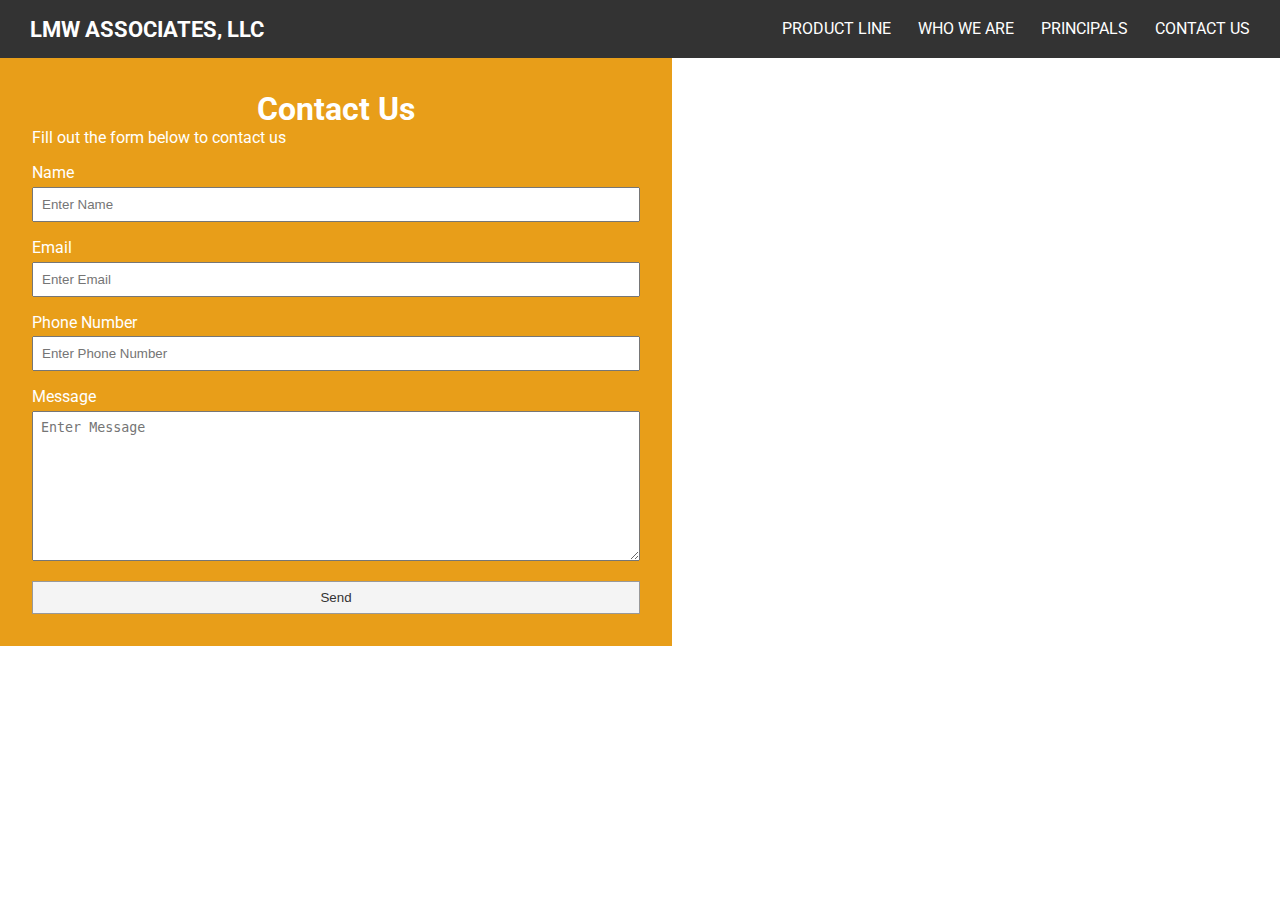
<file: contact.html>
<!DOCTYPE html>
<html lang="en">
<head>
  <meta charset="UTF-8">
  <meta name="viewport" content="width=device-width, initial-scale=1.0">
  <meta http-equiv="X-UA-Compatible" content="ie=edge">
  <link rel="stylesheet" href="https://use.fontawesome.com/releases/v5.7.2/css/all.css" integrity="sha384-fnmOCqbTlWIlj8LyTjo7mOUStjsKC4pOpQbqyi7RrhN7udi9RwhKkMHpvLbHG9Sr" crossorigin="anonymous">
  <link rel="stylesheet" href="./css/style.css">
  <title>Contact Us</title>
</head>
<body>
  <!-- Navbar -->
  <nav id="navbar">
      <h2 class="nav-heading"><a href="index.html">LMW ASSOCIATES, LLC</a></li></h2>
      <ul>
        <li><a href="product_line.html">PRODUCT LINE</a></li>
        <li><a href="who_we_are.html">WHO WE ARE</a></li>
        <li><a href="principals.html">PRINCIPALS</a></li>
        <li><a href="#contact.html">CONTACT US</a></li>
      </ul>
    </nav>

  <!-- Section: Contact -->
  <section id="contact">
      <div class="contact-form bg-primary p-2">
        <h2 class="m-heading">Contact Us</h2>
        <p>Fill out the form below to contact us</p>
        <form action="process.php" method="POST">
          <div class="form-group">
            <label for="name">Name</label>
            <input type="text" name="name" id="name" placeholder="Enter Name">
          </div>
          <div class="form-group">
            <label for="email">Email</label>
            <input type="text" name="email" id="email" placeholder="Enter Email">
          </div>
          <div class="form-group">
            <label for="phone">Phone Number</label>
            <input type="text" name="phone" id="phone" placeholder="Enter Phone Number">
          </div>
          <div class="form-group">
            <label for="message">Message</label>
            <textarea name="message" id="message" placeholder="Enter Message"></textarea>
          </div>
          <input type="submit" value="Send" class="btn btn-dark">
        </form>
      </div>
      <div class="map"></div>
    </section>
</body>
</html>
</file>
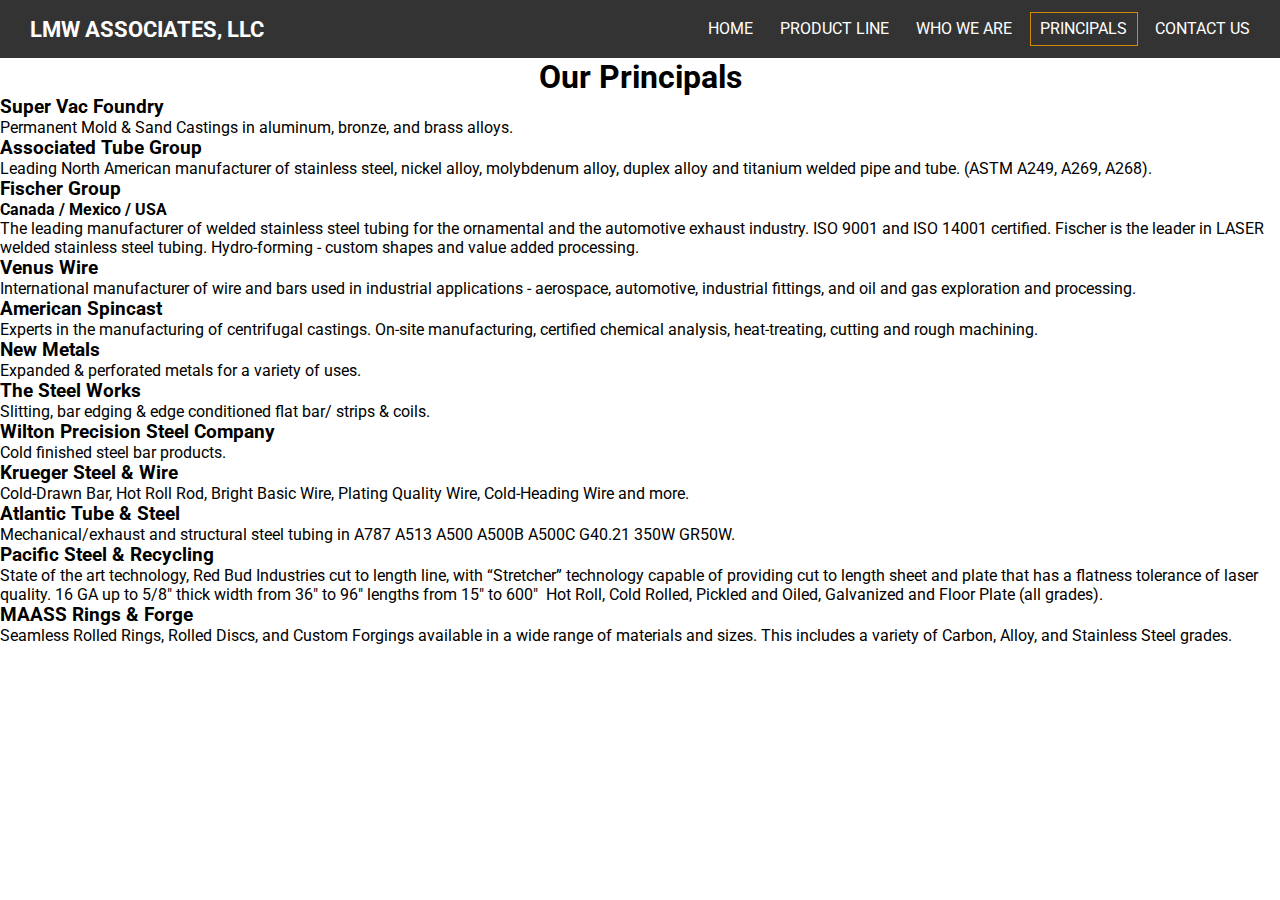
<file: principals.html>
<!DOCTYPE html>
<html lang="en">
<head>
  <meta charset="UTF-8">
  <meta name="viewport" content="width=device-width, initial-scale=1.0">
  <meta http-equiv="X-UA-Compatible" content="ie=edge">
  <link rel="stylesheet" href="./css/style.css">
  <title>Our Principals</title>
</head>
<body>

  <nav id="navbar">
  <h2 class="nav-heading"><a href="index.html">LMW ASSOCIATES, LLC</a></li></h2>
  <ul>
    <li><a href="index.html">HOME</a></li>
    <li><a  href="product_line.html">PRODUCT LINE</a></li>
    <li><a href="index.html#about">WHO WE ARE</a></li>
    <li><a href="principals.html" class="current">PRINCIPALS</a></li>
    <li><a href="index.html#contact">CONTACT US</a></li>
  </ul>
</nav>

<section id="principals">
  <h1 class="m-heading">Our Principals</h1>
  <div class="box-1">
    <h3 class="p-heading">Super Vac Foundry</h3> 
        <p>Permanent Mold  & Sand Castings in aluminum, bronze, and brass alloys.</p>
  </div>
  <div class="box-2">
      <h3 class="p-heading">Associated Tube Group</h3>
      <p>Leading North American manufacturer of stainless steel, nickel alloy, molybdenum alloy, duplex alloy and titanium welded pipe and tube. (ASTM A249, A269, A268).
      </p>
  </div>
  <div class="box-3">
      <h3 class="p-heading"></h3>
      <p></p>
  </div>
  <div class="box-4">
    <h3 class="p-heading">Fischer Group</h3>
    <h4 class="p-heading">Canada  / Mexico / USA</h4>
    <p>The leading manufacturer of welded stainless steel tubing for the ornamental and the automotive exhaust industry. ISO 9001 and ISO 14001 certified. Fischer is the leader in LASER welded stainless steel tubing.  Hydro-forming - custom shapes and value added processing.</p>
  </div>
  <div class="box-5">
      <h3 class="p-heading">Venus Wire</h3>
      <p>International manufacturer of wire and bars used in industrial applications - aerospace, automotive, industrial fittings, and oil and gas exploration and processing.</p>
  </div>
  <div class="box-6">
      <h3 class="p-heading">American Spincast</h3>
      <p>Experts in the manufacturing of centrifugal castings. On-site manufacturing, certified chemical analysis, heat-treating, cutting and rough machining.</p>
  </div>
  <div class="box-7">
      <h3 class="p-heading">​New Metals</h3>
      <p>Expanded & perforated metals for a variety of uses.
      </p>
  </div>
  <div class="box-8">
      <h3 class="p-heading">The Steel Works</h3>
      <p>Slitting, bar edging & edge conditioned flat bar/ strips & coils.</p>
  </div>
  <div class="box-9">
      <h3 class="p-heading">Wilton Precision Steel Company</h3>
      <p>Cold finished steel bar products.</p>
  </div>
  <div class="box-10">
      <h3 class="p-heading">Krueger Steel & Wire</h3>
      <p>Cold-Drawn Bar, Hot Roll Rod, Bright Basic Wire, Plating Quality Wire, Cold-Heading Wire and more.</p>
  </div>
  <div class="box-11">
      <h3 class="p-heading">Atlantic Tube & Steel</h3>
      <p>Mechanical/exhaust and structural steel tubing in A787 A513 A500 A500B A500C G40.21 350W GR50W.</p>
  </div>
  <div class="box-12">
      <h3 class="p-heading">​​Pacific Steel & Recycling</h3>
      <p>State of the art technology, Red Bud Industries cut to length line, with “Stretcher” technology capable of providing cut to length sheet and plate that has a flatness tolerance of laser quality.  16 GA up to 5/8" thick width from 36" to 96" lengths from 15" to 600" ​ Hot Roll, Cold Rolled, Pickled and Oiled, Galvanized and Floor Plate (all grades).</p>
  </div>
  <div class="box-13">
      <h3 class="p-heading">​MAASS Rings & Forge</h3>
      <p>Seamless Rolled Rings, Rolled Discs, and Custom Forgings available in a wide range of materials and sizes. This includes a variety of Carbon, Alloy, and Stainless Steel grades.</p>
  </div>
</section>

</body>
</html>
</file>
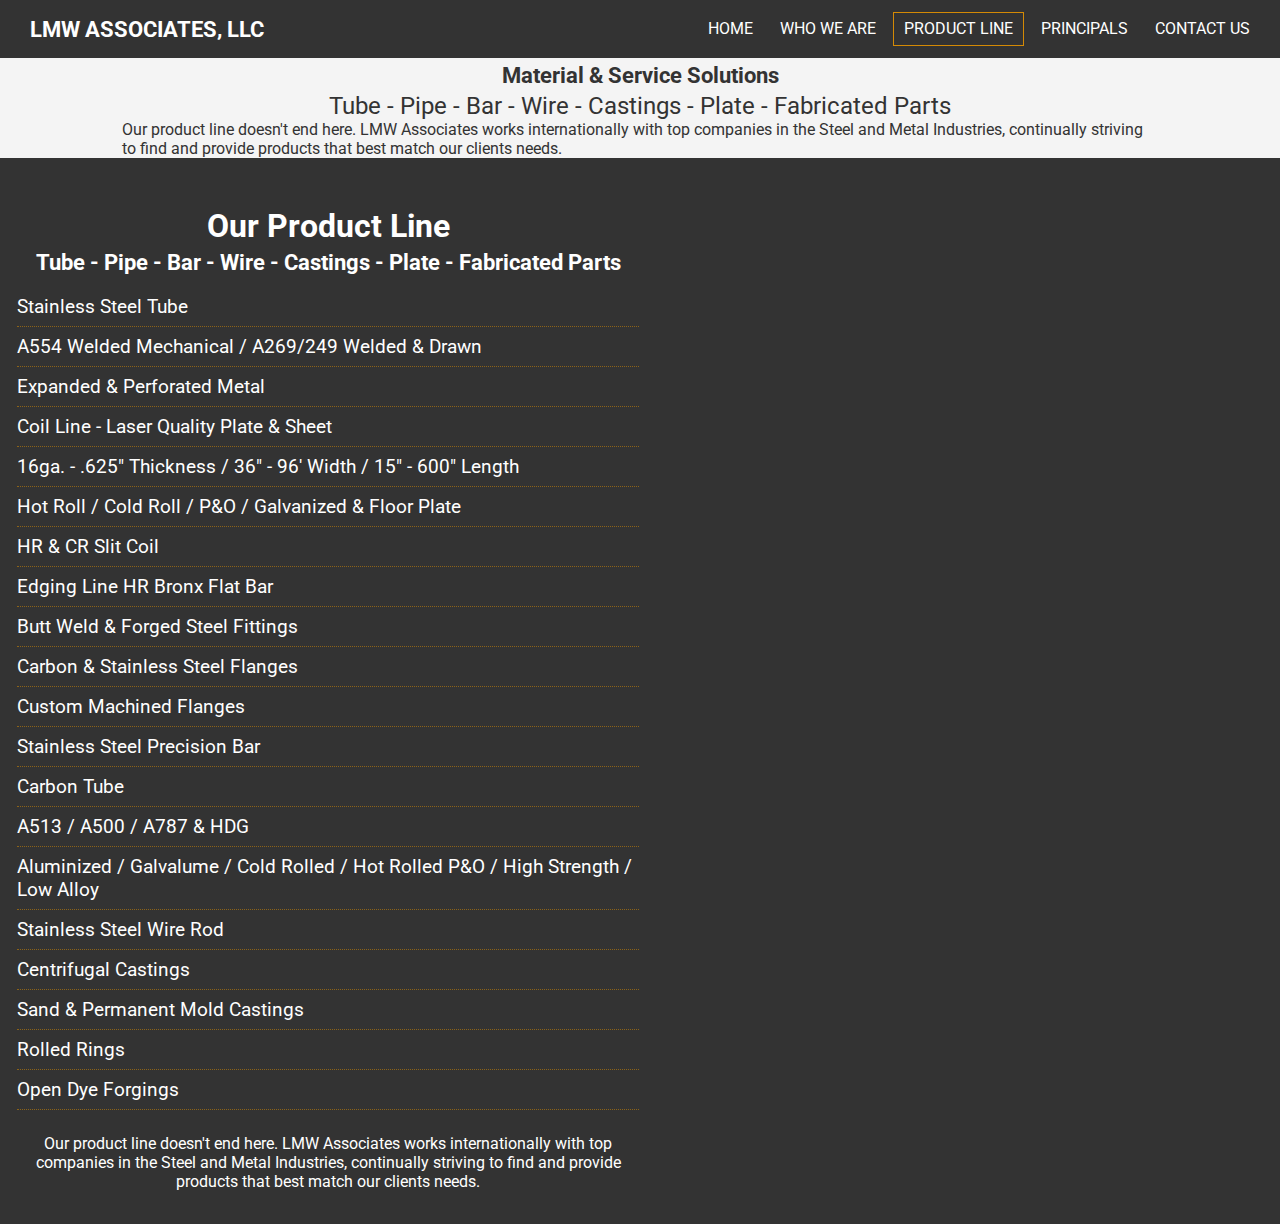
<file: product_line.html>
<!DOCTYPE html>
<html lang="en">
<head>
  <meta charset="UTF-8">
  <meta name="viewport" content="width=device-width, initial-scale=1.0">
  <meta http-equiv="X-UA-Compatible" content="ie=edge">
  <link rel="stylesheet" href="./css/style.css">
  <title>Product Line</title>
</head>
<body>
  
<nav id="navbar">
  <h2 class="nav-heading"><a href="#index">LMW ASSOCIATES, LLC</a></li></h2>
  <ul>
    <li><a href="index.html">HOME</a></li>
    <li><a href="index.html#about">WHO WE ARE</a></li>
    <li><a class="current" href="product_line.html">PRODUCT LINE</a></li>
    <li><a href="principals.html">PRINCIPALS</a></li>
    <li><a href="index.html#contact">CONTACT US</a></li>
  </ul>
</nav>
  
  <section id="what" class="bg-light">
  <div class="container">
    <div>
      <h3 class="s-heading">Material & Service Solutions</h3>
    </div>
    <div>
      <p class="p-product">Tube - Pipe - Bar - Wire - Castings - Plate - Fabricated Parts</p>
      <p class="">Our product line doesn't end here. ​LMW Associates works internationally with top companies ​in the Steel and Metal Industries, ​continually striving to find and provide products that best match our clients needs.</p>
    </div>
  </div>
</section>

<section id="product">
  <div class="product-text bg-dark">
    <h2 class="m-heading">Our Product Line</h2>
    <h3 class="s-heading">Tube - Pipe - Bar - Wire - Castings - Plate - Fabricated Parts</h3>
    <ul class="list">
      <li class="product">Stainless Steel Tube</li>
      <li class="product">A554 Welded Mechanical / A269/249 Welded & Drawn</li>
      <li class="product">Expanded & Perforated Metal</li>
      <li class="product">Coil Line - Laser Quality Plate & Sheet</li>
      <li class="product">16ga. - .625" Thickness / 36" - 96' Width / 15" - 600" Length</li>
      <li class="product">Hot Roll / Cold Roll / P&O / Galvanized & Floor Plate</li>
      <li class="product">HR & CR Slit Coil </li>
      <li class="product">Edging Line HR Bronx Flat Bar</li>
      <li class="product">Butt Weld & Forged Steel Fittings</li>
      <li class="product">Carbon & Stainless Steel Flanges</li>
      <li class="product">Custom Machined Flanges</li>
      <li class="product">Stainless Steel Precision Bar</li>
      <li class="product">Carbon Tube</li>
      <li class="product">A513 / A500 / A787 & HDG</li>
      <li class="product">Aluminized / Galvalume / Cold Rolled / Hot Rolled P&O / High Strength / Low Alloy</li>
      <li class="product">Stainless Steel Wire Rod</li>
      <li class="product">Centrifugal Castings</li>
      <li class="product">Sand & Permanent Mold Castings</li>
      <li class="product">Rolled Rings</li>
      <li class="product">​Open Dye Forgings</li>
    </ul>
    <p class="product-text">Our product line doesn't end here. ​LMW Associates works internationally with top companies ​in the Steel and Metal Industries, ​continually striving to find and provide products that best match our clients needs.</p>
  </div>
  <div class="product-img"></div>
</section>
</body>
</html>
</file>
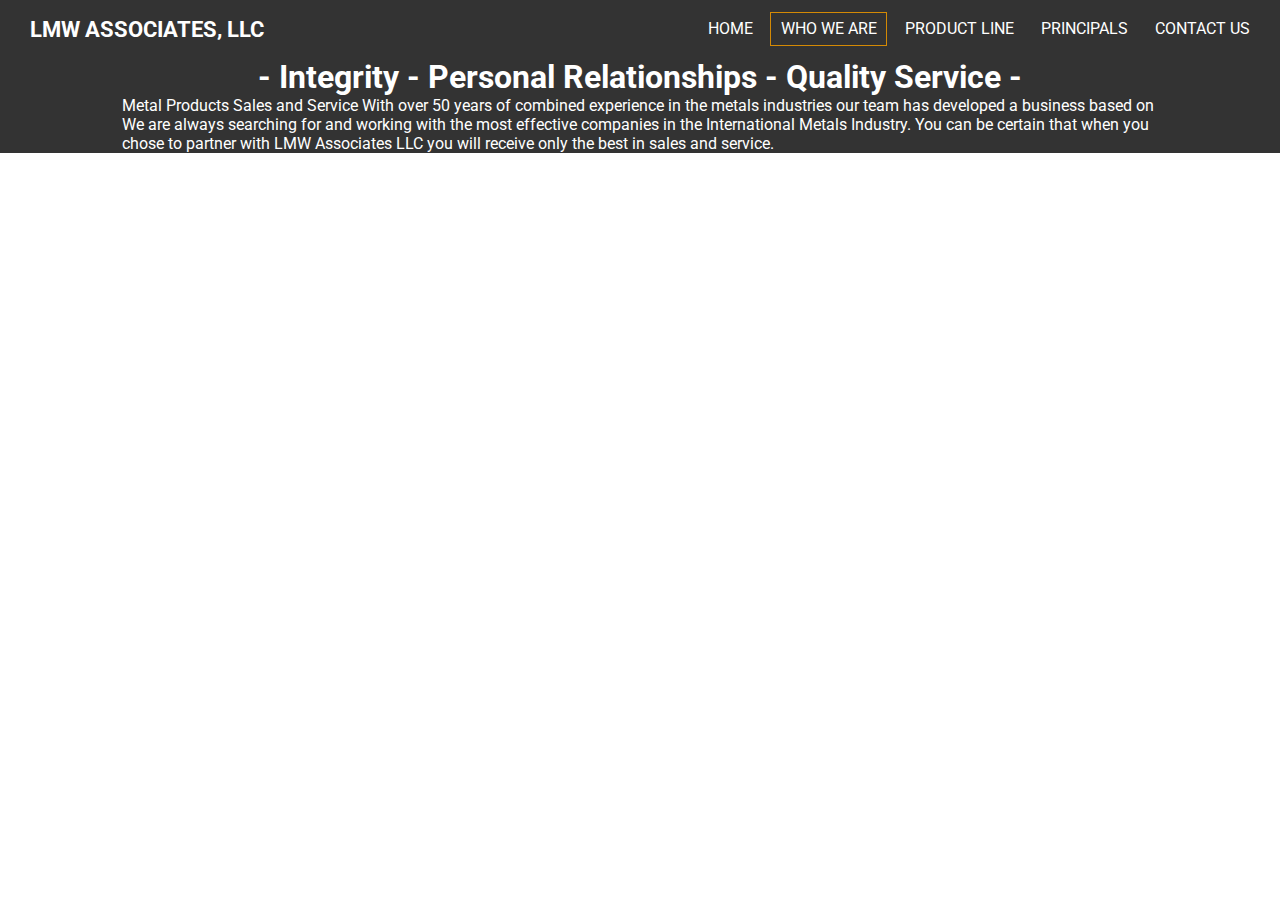
<file: who_we_are.html>
<!DOCTYPE html>
<html lang="en">
<head>
  <meta charset="UTF-8">
  <meta name="viewport" content="width=device-width, initial-scale=1.0">
  <meta http-equiv="X-UA-Compatible" content="ie=edge">
  <link rel="stylesheet" href="./css/style.css">
  <title>Who We Are</title>
</head>
<body>

  <nav id="navbar">
    <h2 class="nav-heading"><a href="who_we_are.html">LMW ASSOCIATES, LLC</a></li></h2>
    <ul>
      <li><a href="index.html">HOME</a></li>
      <li><a href="who_we_are.html" class="current">WHO WE ARE</a></li>
      <li><a href="product_line.html" >PRODUCT LINE</a></li>
      <li><a href="principals.html">PRINCIPALS</a></li>
      <li><a href="#contact-us">CONTACT US</a></li>
    </ul>
  </nav>

  <!-- Who We Are -->
  <section id="who" class="bg-dark">
      <div class="container">
        <i class="far fa-handshake"></i>
        <i class="fas fa-award"></i>
        <i class="fas fa-balance-scale"></i>
        <h2 class="m-heading"> - Integrity - Personal Relationships - Quality Service - </h2>
        <p>Metal Products Sales and Service
        With over 50 years of combined experience in the metals industries our team has developed a business based on 
        </p>
        <p>​We are always searching for and working with the most effective companies in the International Metals Industry. You can be certain that when you chose to partner with  LMW Associates LLC ​you will receive only ​the best in sales and service.</p>
      </div>
    </section>
</body>
</html>
</file>
<file: css/style.css>
@import url('https://fonts.googleapis.com/css?family=Roboto');

:root {
  --primary-color: rgba(13, 110, 139, 0.75);
  --secondary-color: rgba(229, 148, 0, 0.9);
  --overlay-color: rgba(24, 39, 51, 0.85);
  --menu-speed: 0.75s;
}

* {
  box-sizing: border-box;
  margin: 0;
  padding: 0;
}

body {
  font-family: 'Roboto', Arial, Helvetica, sans-serif ;
}

a {
  text-decoration: none;
  padding: 0.5rem;
}

/* Utility Classes */

.container {
  max-width: 1100px;
  margin: auto;
  padding: 0 2rem;
  overflow: hidden;
}

.l-heading {
  font-size: 4.5rem;
  text-align: center;
  padding-bottom: 0.1rem;
}

.m-heading {
  font-size: 2rem;
  text-align: center;
}

.s-heading {
  font-size: 1.4rem;
  text-align: center;
  padding: 0.25rem
}

.secondary-text {
  font-size: 1.3rem;
  font-weight: 500;
  line-height: 20px;
  padding: 0.3rem 0rem;
}

.secondary-text-1 {
  font-size: 1rem;
  font-weight: 500;
  line-height: 20px;
  padding: 0.3rem 0rem 0rem;;
}

.text-secondary {
  color: var(--secondary-color);
}

.text-center {
  text-align: center;
}

.py-1 { padding: 1.5rem 0; }
.py-2 { padding: 2rem 0; }
.py-3 { padding: 3rem 0; }

.p-1 { padding: 1.5rem; }
.p-2 { padding: 2rem; }
.p-3 { padding: 3rem; }

.p-body {
  text-align: center;
}

.p-product {
  text-align: center;
  font-size: 1.5rem;
}

.bg-light {
  background: #f4f4f4;
  color: #333;
}

.bg-dark {
  background: #333;
  color: #fff;
}

.bg-primary {
  background: var(--secondary-color);
  color: #fff;
}

.btn {
  display: inline-block;
  align-self: center;
  border: solid 1px #fff;
  color: #fff;
  width: 10rem;
  padding: 0.4rem 0.8rem;
  margin: 1rem;
  transition: opacity 0.5s ease-in-out;
  text-decoration: none;
}

.btn-dark {
  display: block;
  align-self: center;
  border: solid 1px #999;
  background: #f4f4f4;
  color: #333;
  width: 100%;
  padding-bottom: 1rem;
  margin-bottom: 1rem;
  transition: all 0.5s ease-in-out;
  text-decoration: none;
}

.btn:hover {
  border: solid 1px var(--secondary-color);
  color: var(--secondary-color);
  transition: all 0.5s ease-in-out;
}

.btn-dark:hover {
  border: solid 1px #f4f4f4;
  background: #444;
  color: #fff;
  transition: all 0.5s ease-in-out;
}

.inception {
  padding: 1rem 0rem;
}

  /* Navbar */

#navbar {
  display: flex;
  position: sticky;
  top: 0;
  background: #333;
  color: #fff;
  justify-content: space-between;
  z-index: 1;
  padding: 1rem;
}

#navbar h2 a {
  color: #fff;
  border: none var(--secondary-color) 1px;
  color: #fff;
  padding: 0.4rem 0.6rem;
  margin: 0.25rem;
}

#navbar ul {
  display: flex;
  align-items: center;
  list-style: none;
  text-decoration: none;
}

#navbar ul li a {
  padding: 0.4rem 0.6rem;
  margin: 0.25rem;
  border: none;
  color: #fff;
}

#navbar ul a:hover {
  
  color: var(--secondary-color);
  transition: all 0.5s ease-in;
}

#navbar ul li a.current {
  border: solid var(--secondary-color);
  color: #fff;
  border-width: 1px;
}

#navbar .nav-heading { 
    font-size: 1.4rem;
    text-align: center;
}

  /* Showcase */

#showcase {
  background: url(../images/architecture-buildings-business-325185.jpg) no-repeat center center/cover;
  position: relative;
  color: #fff;
  height: 100vh;
  overflow: hidden;
}

#showcase-content {
  display: flex;
  flex-direction: column;
  text-align: center;
  justify-content: center;
  height: 105%;
  padding: 1rem; 
  overflow: hidden;
}

.darken-overlay div {
  width: 100%;
  height: 100%;
  background-color: rgba(0, 0, 0, 0.6);
  overflow: hidden;
}


  /* Product Line Page */
#product {
  display: flex;
  flex-direction: row;
  align-items: center;
  justify-content: center;
  padding-top: 2rem;
  background: #333;  
}

#product div {
  flex: 1;
  border: solid #333 1px;
}
  
#product .product-text {
  text-align: center;
  padding: 1rem;
  margin-left: 0rem;
}

.list {
  font-size: 1.2rem;
  text-align: left;
  margin: 0.5rem 0;
  list-style: none;
}
  
.list li {
  padding: 0.5rem 0;
  border-bottom: rgba(229, 148, 0, 0.5) dotted 1px;
}

#product .product-img {
  background: url(../images/abstract-alloy-aluminum.jpg) no-repeat center center/cover;
}
  
  /* Values Section */

#values {
  display: flex;
  margin-top: 0rem;
}

.items {
  display: flex;
  flex-direction: row;
  padding: 1rem; 
}

#values .items .item {
  flex: 1;
  text-align: center;
  color: #333;
  padding: 1rem;
}

#values .items .item i {
  background: var(--secondary-color);
  color: #333;
  padding: 1.2rem;
  border-radius: 60%;
  margin-bottom: 1rem;
}

#values .items .item p {
  padding: 1rem;
}

/* About Section */

#about {
  display: flex;
  /* flex-direction: column;
  justify-content: center; */
  text-align: center;
  background: #333;
  color: #f4f4f4;
  padding: 0rem; 
}

#about div {
  flex: 1;
}

#about .about-img {
  background: url(../images/handshake_suits.jpeg) no-repeat center center/cover;
  top: 0;
}

#about p {
  border-bottom: rgba(229, 148, 0, 0.2) dotted 1px;
  font-size: 1.2rem;
  padding: 1rem 0rem;
  line-height: 2rem;
}

#about p:last-child {
  border: none;
}

/* Section: Contact */
#contact {
  display: flex;
}

#contact .map, #contact .contact-form {
  flex: 1;
}
#contact .contact-form .form-group {
  margin: 1rem 0rem 1rem 0rem;
}

#contact .contact-form label {
  display: block;
  padding-bottom: 0.3rem;
}

#contact .contact-form input, 
#contact .contact-form textarea {
  width: 100%;
  margin: 0;
  padding: 0.5rem;
}

#contact .contact-form textarea {
  height: 150px;
}
</file>
